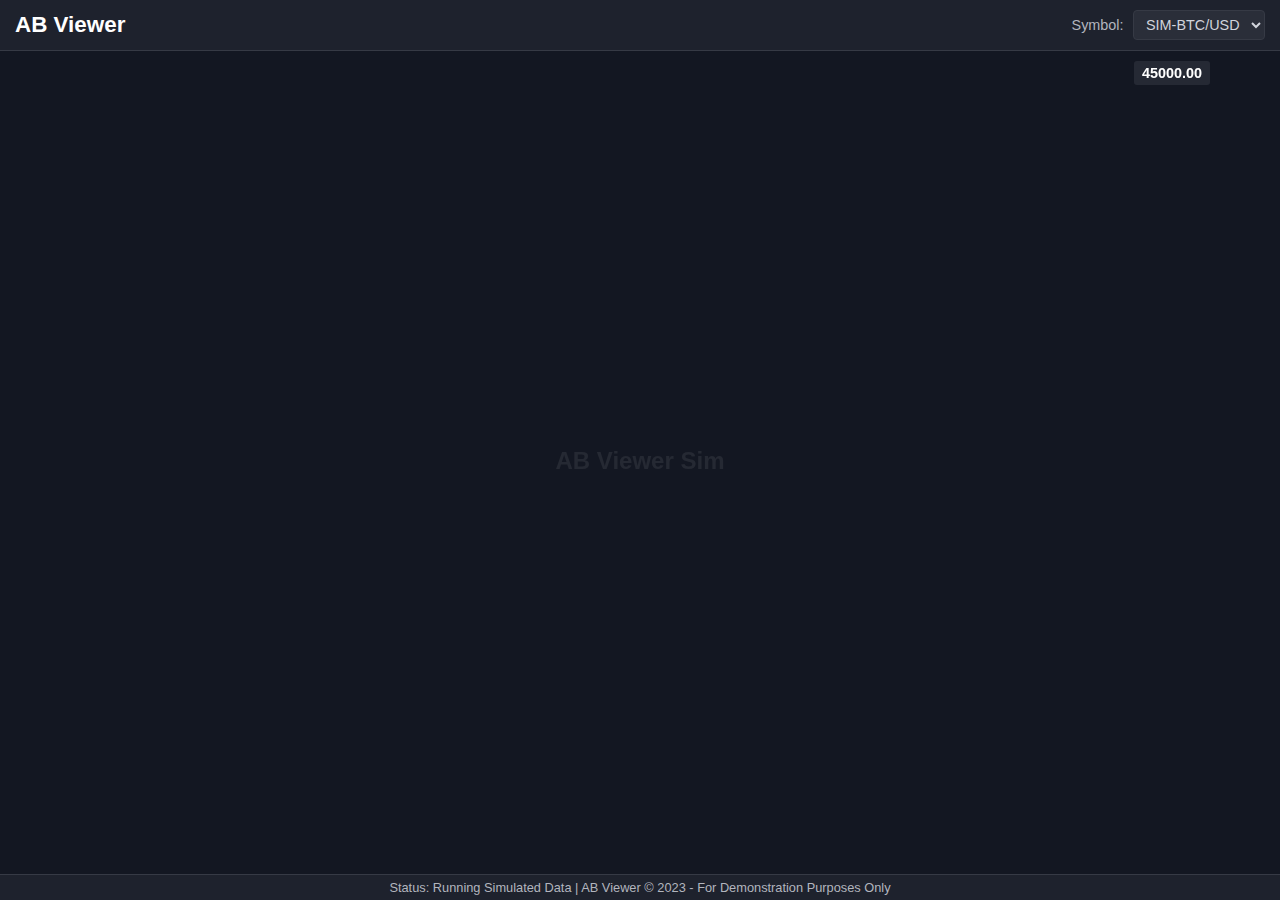
<file: explore.html>
<!DOCTYPE html>
<html lang="en">
<head>
    <meta charset="UTF-8">
    <meta name="viewport" content="width=device-width, initial-scale=1.0">
    <title>AB Viewer - Trading Chart Simulator</title>
    <style>
        /* --- Basic Reset & Global Styles --- */
        * {
            margin: 0;
            padding: 0;
            box-sizing: border-box;
        }

        html, body {
            height: 100%;
            overflow: hidden; /* Prevent body scrollbars */
        }

        body {
            font-family: -apple-system, BlinkMacSystemFont, 'Segoe UI', Roboto, Oxygen, Ubuntu, Cantarell, 'Open Sans', 'Helvetica Neue', sans-serif;
            background-color: #131722; /* Dark background */
            color: #d1d4dc; /* Light text */
            display: flex;
            flex-direction: column;
        }

        /* --- App Container --- */
        .app-container {
            display: flex;
            flex-direction: column;
            height: 100%;
            width: 100%;
        }

        /* --- Header --- */
        header {
            background-color: #1e222d;
            padding: 10px 15px;
            border-bottom: 1px solid #363a45;
            display: flex;
            justify-content: space-between;
            align-items: center;
            flex-shrink: 0; /* Prevent header from shrinking */
        }

        header h1 {
            font-size: 1.4em;
            color: #fff;
            font-weight: 600;
        }

        /* --- Controls --- */
        .controls {
            display: flex;
            align-items: center;
            gap: 15px;
        }

        .control-group label {
            font-size: 0.9em;
            margin-right: 5px;
            color: #b2b5be;
        }

        .control-group select {
            padding: 5px 8px;
            background-color: #2a2e39;
            color: #d1d4dc;
            border: 1px solid #363a45;
            border-radius: 4px;
            font-size: 0.9em;
            cursor: pointer;
            outline: none;
        }

         .control-group select:focus {
             border-color: #2962ff;
         }

        /* --- Main Content Area (Chart) --- */
        main {
            flex-grow: 1; /* Takes remaining vertical space */
            position: relative; /* Needed for absolute positioning of canvas overlay */
            overflow: hidden; /* Prevent content overflow */
            display: flex; /* Use flex for inner elements if needed */
        }

        .chart-container {
            width: 100%;
            height: 100%;
            position: relative; /* Context for absolute positioning */
        }

        #tradingChart {
            display: block; /* Remove extra space below canvas */
            width: 100%;
            height: 100%;
            background-color: #131722; /* Match body or slightly different */
        }

        /* Current Price Display Overlay */
        .current-price-display {
            position: absolute;
            top: 10px;
            right: 70px; /* Space for the price scale */
            background-color: rgba(42, 46, 57, 0.8);
            color: #fff;
            padding: 4px 8px;
            border-radius: 3px;
            font-size: 0.9em;
            font-weight: bold;
            z-index: 10;
            pointer-events: none; /* Don't interfere with chart interaction (if any) */
        }

        /* --- Footer (Optional - kept simple) --- */
        footer {
            background-color: #1e222d;
            padding: 5px 15px;
            font-size: 0.8em;
            text-align: center;
            border-top: 1px solid #363a45;
            flex-shrink: 0; /* Prevent footer from shrinking */
            color: #b2b5be;
        }

        /* --- Responsive Adjustments --- */
        @media (max-width: 600px) {
            header h1 {
                font-size: 1.1em;
            }
            .controls {
                gap: 10px;
            }
             .control-group label {
                font-size: 0.8em;
            }
             .control-group select {
                font-size: 0.8em;
                padding: 4px 6px;
            }
            .current-price-display {
                font-size: 0.8em;
                right: 60px; /* Adjust for smaller scale */
                top: 5px;
            }
            footer {
                font-size: 0.7em;
            }
        }

    </style>
</head>
<body>

    <div class="app-container">
        <header>
            <h1>AB Viewer</h1>
            <div class="controls">
                <div class="control-group">
                    <label for="symbolSelect">Symbol:</label>
                    <select id="symbolSelect">
                        <option value="SIM_BTCUSD">SIM-BTC/USD</option>
                        <option value="SIM_ETHUSD">SIM-ETH/USD</option>
                        <option value="SIM_XYZUSD">SIM-XYZ/USD</option>
                    </select>
                </div>
                <!-- Add more controls here if needed (e.g., time interval) -->
            </div>
        </header>

        <main>
            <div class="chart-container">
                <canvas id="tradingChart"></canvas>
                <div id="currentPriceDisplay" class="current-price-display">--.--</div>
            </div>
        </main>

        <footer>
            Status: Running Simulated Data | AB Viewer © 2023 - For Demonstration Purposes Only
        </footer>
    </div>

    <script>
        const canvas = document.getElementById('tradingChart');
        const ctx = canvas.getContext('2d');
        const currentPriceDisplay = document.getElementById('currentPriceDisplay');
        const symbolSelect = document.getElementById('symbolSelect');

        // --- Chart Configuration ---
        let chartData = [];
        const maxDataPoints = 200; // Keep last N points
        let currentPrice = 10000; // Starting price
        let volatility = 50; // How much the price can jump each step
        let updateInterval = 1000; // Milliseconds (1 second)
        let animationFrameId = null;
        let updateTimerId = null;

        // --- Colors ---
        const colors = {
            background: '#131722',
            grid: '#2a2e39',
            axisText: '#b2b5be',
            priceLine: '#2962ff',
            currentPriceLine: 'rgba(255, 82, 82, 0.8)', // Reddish for current price line
            priceScaleBackground: 'rgba(30, 34, 45, 0.9)',
        };

        // --- Debounce function for resizing ---
        function debounce(func, wait, immediate) {
            var timeout;
            return function() {
                var context = this, args = arguments;
                var later = function() {
                    timeout = null;
                    if (!immediate) func.apply(context, args);
                };
                var callNow = immediate && !timeout;
                clearTimeout(timeout);
                timeout = setTimeout(later, wait);
                if (callNow) func.apply(context, args);
            };
        };


        // --- Simulation Logic ---
        function simulatePriceChange() {
            const change = (Math.random() - 0.49) * volatility; // Slightly biased upward trend :)
            currentPrice += change;
            if (currentPrice < 10) currentPrice = 10; // Prevent negative or zero prices

            const now = Date.now(); // Use timestamp for potential future time axis
            chartData.push({ time: now, price: currentPrice });

            // Keep data array size manageable
            if (chartData.length > maxDataPoints) {
                chartData.shift(); // Remove the oldest data point
            }

            // Update display
            currentPriceDisplay.textContent = currentPrice.toFixed(2);

            // Request redraw
            requestDrawChart();
        }

        // --- Drawing Logic ---
        function drawChart() {
            if (!chartData || chartData.length < 2) {
                 // Need at least two points to draw a line
                ctx.clearRect(0, 0, canvas.width, canvas.height); // Clear anyway
                drawWatermark();
                return;
            }

            const canvasWidth = canvas.width;
            const canvasHeight = canvas.height;
            const priceScaleWidth = 60; // Space on the right for price labels
            const timeScaleHeight = 30; // Space on the bottom for time labels (optional)
            const chartWidth = canvasWidth - priceScaleWidth;
            const chartHeight = canvasHeight - timeScaleHeight;

            // Clear canvas
            ctx.fillStyle = colors.background;
            ctx.fillRect(0, 0, canvasWidth, canvasHeight);

            // --- Calculate Price Range (Min/Max) ---
            let minPrice = Infinity;
            let maxPrice = -Infinity;
            for (const point of chartData) {
                if (point.price < minPrice) minPrice = point.price;
                if (point.price > maxPrice) maxPrice = point.price;
            }
             // Add some padding to min/max
            const priceRange = maxPrice - minPrice;
            const pricePadding = priceRange * 0.1; // 10% padding
            minPrice -= pricePadding;
            maxPrice += pricePadding;
            // Ensure min price is not below 0 after padding
            if (minPrice < 0) minPrice = 0;

            // --- Draw Grid ---
            drawGrid(chartWidth, chartHeight, minPrice, maxPrice, priceScaleWidth, timeScaleHeight);

            // --- Draw Price Line ---
            ctx.beginPath();
            ctx.lineWidth = 1.5;
            ctx.strokeStyle = colors.priceLine;

            for (let i = 0; i < chartData.length; i++) {
                const x = (i / (maxDataPoints - 1)) * chartWidth; // Scale index to chart width
                const y = chartHeight - ((chartData[i].price - minPrice) / (maxPrice - minPrice)) * chartHeight;

                if (i === 0) {
                    ctx.moveTo(x, y);
                } else {
                    ctx.lineTo(x, y);
                }
            }
            ctx.stroke();
            ctx.closePath();


             // --- Draw Current Price Horizontal Line ---
             const lastPrice = chartData[chartData.length - 1].price;
             const lastY = chartHeight - ((lastPrice - minPrice) / (maxPrice - minPrice)) * chartHeight;
             ctx.beginPath();
             ctx.setLineDash([5, 3]); // Dashed line
             ctx.moveTo(0, lastY);
             ctx.lineTo(chartWidth, lastY);
             ctx.strokeStyle = colors.currentPriceLine;
             ctx.lineWidth = 1;
             ctx.stroke();
             ctx.setLineDash([]); // Reset line dash
             ctx.closePath();


            // --- Draw Price Scale (Right Axis) ---
             drawPriceScale(canvasWidth, canvasHeight, minPrice, maxPrice, priceScaleWidth, timeScaleHeight);

             // --- Draw Time Scale (Bottom Axis - Basic) ---
             drawTimeScale(chartWidth, chartHeight, timeScaleHeight, priceScaleWidth);

            // Draw watermark/branding if needed
             drawWatermark();
        }

        function drawGrid(chartWidth, chartHeight, minPrice, maxPrice, priceScaleWidth, timeScaleHeight) {
            ctx.strokeStyle = colors.grid;
            ctx.lineWidth = 0.5;
            ctx.font = '10px sans-serif';
            ctx.fillStyle = colors.axisText;

            // Horizontal Grid Lines & Price Labels
            const priceStep = calculateNiceStep((maxPrice - minPrice) / 5); // Aim for ~5 grid lines
            for (let price = minPrice; price <= maxPrice; price += priceStep) {
                 if (price < 0) continue; // Avoid drawing negative lines if minPrice was adjusted below 0
                const y = chartHeight - ((price - minPrice) / (maxPrice - minPrice)) * chartHeight;
                 if (y > chartHeight || y < 0) continue; // Don't draw outside chart area

                ctx.beginPath();
                ctx.moveTo(0, y);
                ctx.lineTo(chartWidth, y);
                ctx.stroke();
            }

            // Vertical Grid Lines (Example: every 50 data points)
            const timeStep = Math.max(1, Math.floor(maxDataPoints / 4)); // Aim for ~4 vertical lines
            for (let i = 0; i < maxDataPoints; i += timeStep) {
                 if (i === 0) continue; // Skip first line often overlaps axis
                const x = (i / (maxDataPoints - 1)) * chartWidth;
                ctx.beginPath();
                ctx.moveTo(x, 0);
                ctx.lineTo(x, chartHeight);
                ctx.stroke();
            }
        }

        function drawPriceScale(canvasWidth, canvasHeight, minPrice, maxPrice, priceScaleWidth, timeScaleHeight) {
            const chartHeight = canvasHeight - timeScaleHeight;
            const scaleX = canvasWidth - priceScaleWidth;

            // Background for scale area
            ctx.fillStyle = colors.priceScaleBackground;
            ctx.fillRect(scaleX, 0, priceScaleWidth, chartHeight);

            // Price Labels
            ctx.font = '11px sans-serif';
            ctx.fillStyle = colors.axisText;
            ctx.textAlign = 'left';
            ctx.textBaseline = 'middle';

            const priceStep = calculateNiceStep((maxPrice - minPrice) / 5); // Use same step as grid
             for (let price = minPrice; price <= maxPrice; price += priceStep) {
                 if (price < 0) continue;
                const y = chartHeight - ((price - minPrice) / (maxPrice - minPrice)) * chartHeight;
                if (y > chartHeight || y < 0) continue;

                // Draw small tick mark
                ctx.strokeStyle = colors.grid;
                ctx.lineWidth = 1;
                ctx.beginPath();
                ctx.moveTo(scaleX, y);
                ctx.lineTo(scaleX + 5, y);
                ctx.stroke();

                // Draw text label
                ctx.fillText(price.toFixed(2), scaleX + 8, y);
            }

             // Draw current price label on scale
             const lastPrice = chartData[chartData.length - 1].price;
             const lastY = chartHeight - ((lastPrice - minPrice) / (maxPrice - minPrice)) * chartHeight;
             ctx.fillStyle = colors.currentPriceLine; // Use distinct color
             ctx.fillRect(scaleX, lastY - 8, priceScaleWidth, 16); // Background highlight
             ctx.fillStyle = '#ffffff'; // White text on highlight
             ctx.fillText(lastPrice.toFixed(2), scaleX + 8, lastY);

        }

         function drawTimeScale(chartWidth, chartHeight, timeScaleHeight, priceScaleWidth) {
             const scaleY = chartHeight;

              // Background for scale area (Optional)
             // ctx.fillStyle = colors.priceScaleBackground; // Can use same as price scale
             // ctx.fillRect(0, scaleY, chartWidth, timeScaleHeight);

             // Basic Time Labels (Example: Start/End/Middle) - Very Simplified
             ctx.font = '11px sans-serif';
             ctx.fillStyle = colors.axisText;
             ctx.textAlign = 'center';
             ctx.textBaseline = 'top';

             if (chartData.length > 0) {
                 const startTime = new Date(chartData[0].time).toLocaleTimeString([], { hour: '2-digit', minute: '2-digit' });
                 const endTime = new Date(chartData[chartData.length - 1].time).toLocaleTimeString([], { hour: '2-digit', minute: '2-digit' });
                 const midIndex = Math.floor(chartData.length / 2);
                 const midTime = new Date(chartData[midIndex].time).toLocaleTimeString([], { hour: '2-digit', minute: '2-digit' });

                 ctx.fillText(startTime, 20, scaleY + 5);
                 ctx.fillText(midTime, chartWidth / 2, scaleY + 5);
                 ctx.fillText(endTime, chartWidth - 20, scaleY + 5);

                 // Draw tick marks
                 ctx.strokeStyle = colors.grid;
                 ctx.lineWidth = 1;
                 ctx.beginPath();
                 ctx.moveTo(0, scaleY);
                 ctx.lineTo(0, scaleY + 5);
                 ctx.moveTo(chartWidth/2, scaleY);
                 ctx.lineTo(chartWidth/2, scaleY + 5);
                 ctx.moveTo(chartWidth, scaleY);
                 ctx.lineTo(chartWidth, scaleY + 5);
                 ctx.stroke();
             }
         }

         function drawWatermark() {
             ctx.font = 'bold 24px sans-serif';
             ctx.fillStyle = 'rgba(200, 200, 200, 0.1)'; // Very faint
             ctx.textAlign = 'center';
             ctx.textBaseline = 'middle';
             ctx.fillText('AB Viewer Sim', canvas.width / 2, canvas.height / 2);
         }


        // --- Utility: Calculate a 'nice' step for grid/axis labels ---
        function calculateNiceStep(range) {
            if (range <= 0) return 1;
            const exponent = Math.floor(Math.log10(range));
            const fraction = range / Math.pow(10, exponent);
            let niceFraction;
            if (fraction <= 1.0) niceFraction = 1.0;
            else if (fraction <= 2.0) niceFraction = 2.0;
            else if (fraction <= 5.0) niceFraction = 5.0;
            else niceFraction = 10.0;
            return niceFraction * Math.pow(10, exponent);
        }

        // --- Request Animation Frame for smoother drawing ---
        function requestDrawChart() {
            if (!animationFrameId) {
                animationFrameId = requestAnimationFrame(() => {
                    drawChart();
                    animationFrameId = null; // Clear the ID after drawing
                });
            }
        }

        // --- Resize Handling ---
        function resizeCanvas() {
            // Get the size of the container
            const container = canvas.parentNode;
            const dpr = window.devicePixelRatio || 1;
            const rect = container.getBoundingClientRect();

            // Set the display size
            canvas.style.width = `${rect.width}px`;
            canvas.style.height = `${rect.height}px`;

            // Set the internal canvas size (scaled for high-res displays)
            canvas.width = rect.width * dpr;
            canvas.height = rect.height * dpr;

            // Scale the context
            ctx.scale(dpr, dpr);

            // Redraw after resizing
            requestDrawChart();
        }

        const debouncedResize = debounce(resizeCanvas, 100); // Debounce resize events
        window.addEventListener('resize', debouncedResize);

        // --- Symbol Change Handler ---
        symbolSelect.addEventListener('change', (event) => {
            console.log(`Symbol changed to: ${event.target.value}`);
            // Reset chart data and simulation for the new symbol
            // In a real app, you'd fetch data here. We just reset.
            chartData = [];
            // Adjust starting price based on symbol (simple example)
            if (event.target.value === 'SIM_ETHUSD') {
                currentPrice = 3000;
                volatility = 20;
            } else if (event.target.value === 'SIM_XYZUSD') {
                 currentPrice = 150;
                 volatility = 5;
            } else { // Default BTC
                currentPrice = 45000;
                volatility = 200;
            }
             // Add one initial point immediately for faster display
            chartData.push({ time: Date.now(), price: currentPrice });
            currentPriceDisplay.textContent = currentPrice.toFixed(2);
            requestDrawChart(); // Draw immediately with the single point (or clear)
            // Simulation will add more points on the next interval
        });

        // --- Initialization ---
        function initialize() {
            // Initial data point
             chartData.push({ time: Date.now(), price: currentPrice });
             currentPriceDisplay.textContent = currentPrice.toFixed(2);


            // Set initial canvas size
            resizeCanvas(); // Initial sizing and draw

            // Start the simulation loop
            if(updateTimerId) clearInterval(updateTimerId); // Clear previous timer if any
            updateTimerId = setInterval(simulatePriceChange, updateInterval);

             // Trigger initial symbol setup
            symbolSelect.dispatchEvent(new Event('change'));
        }

        // --- Start the application ---
        initialize();

    </script>

</body>
</html>
</file>
